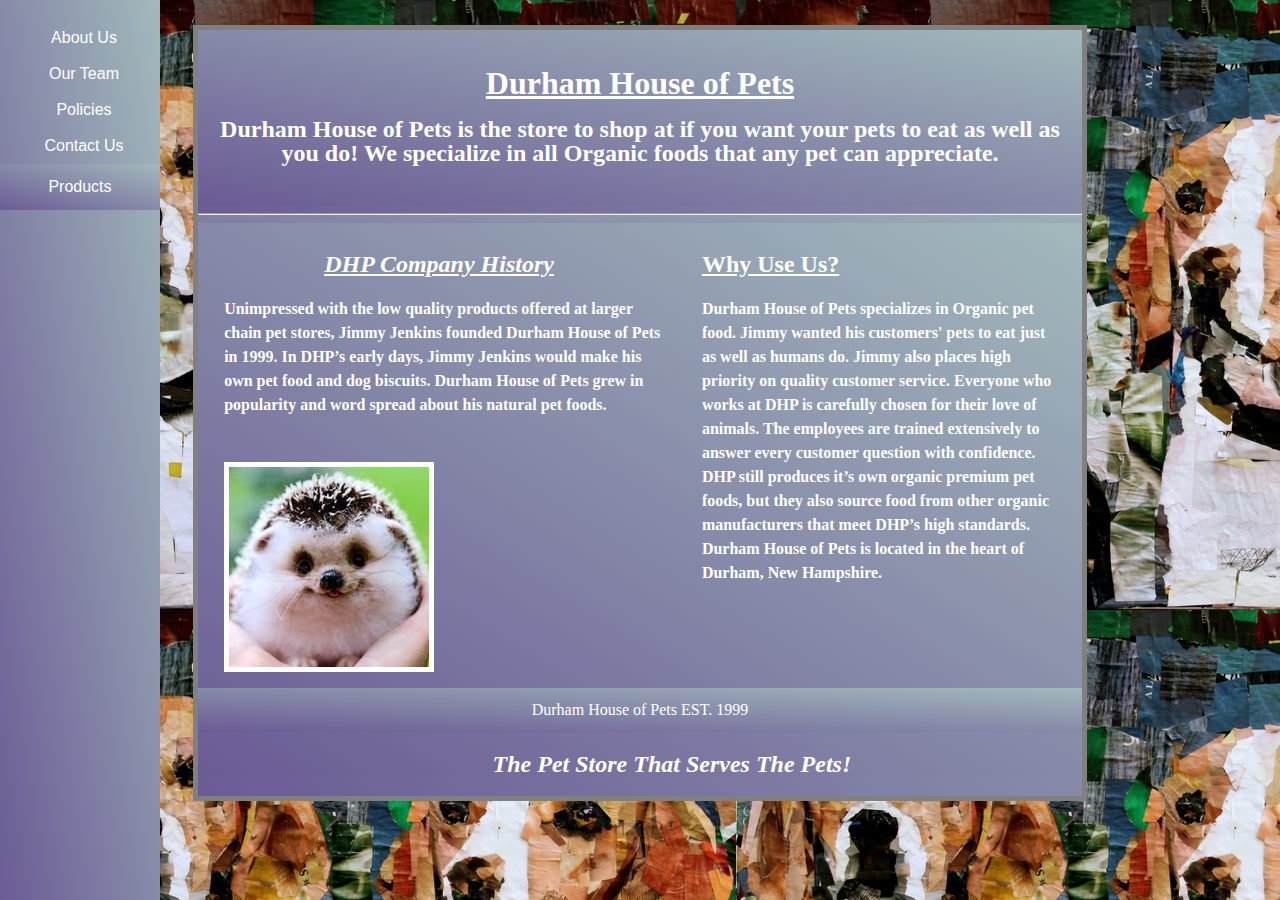
<file: index.html>
<!DOCTYPE html>
<html>
<head>
<meta name="viewport" content="width=device-width, initial-scale=1">
<link rel="stylesheet" href="style.css">

</head>
<body>
<div class="container">
<header>
<div style="background-color:#00cc99;color:white;padding:20px;">

	<h1><u>Durham House of Pets</u></h1>
	<p><h2>Durham House of Pets is the store to shop at if you want your pets to eat as well
	as you do! We specialize in all Organic foods that any pet can appreciate.</h2></p>
</div>
<div class="navbar">
  <a href="index.html">About Us</a>
  <a href="employees.html">Our Team</a>
  <a href="policies.html">Policies</a>
  <a href="contact_us.html">Contact Us</a>
  <div class="dropdown">
    <button class="dropbtn" onclick="myFunction()">Products
      <i class="fa fa-caret-down"></i>
    </button>
    <div class="dropdown-content" id="myDropdown">
      <a href="dogsupplies.html">Dog Supplies</a>
      <a href="catsupplies.html">Cat Supplies</a>
      <a href="snakesupplies.html">Snake Supplies</a>
    </div>
  </div> 
</div>


<script>

function myFunction() {
    document.getElementById("myDropdown").classList.toggle("show");
}


window.onclick = function(e) {
  if (!e.target.matches('.dropbtn')) {
    var myDropdown = document.getElementById("myDropdown");
      if (myDropdown.classList.contains('show')) {
        myDropdown.classList.remove('show');
      }
  }
}
</script>
<hr>

</header>
<div style="background-color:#00cc99;color:white;">
<article>
<figcaption><h2><i><u>DHP Company History</u></i></h2></figcaption>
</b>

<p> <h4>Unimpressed with the low quality products offered at larger chain pet stores,
Jimmy Jenkins founded Durham House of Pets in 1999. 
In DHP’s early days, Jimmy Jenkins would make his own pet food 
and dog biscuits. Durham House of Pets grew in popularity and word 
spread about his natural pet foods.</h4>
</p>
<br>
<img src="hhog.jpg" alt="hhog" width="200" height="200" border="5" stle="border-color:white">
</article>

<aside>

<p> <h2><u>Why Use Us?</u></h2>

<p> <h4>Durham House of Pets specializes in Organic pet food. 
Jimmy wanted his customers' pets to eat just as well as humans do. 
Jimmy also places high priority on quality customer service. 
Everyone who works at DHP is carefully chosen for their love of animals. 
The employees are trained extensively to answer every customer question with confidence. 
DHP still produces it’s own organic premium pet foods, 
but they also source food from other organic manufacturers that meet DHP’s high standards.
Durham House of Pets is located in the heart of Durham, New Hampshire. </h4>
</p>
</b>

</aside>

<footer>
Durham House of Pets EST. 1999
</footer>

<figcaption><h2><i>The Pet Store That Serves The Pets!</i></h2></figcaption>


</body>
</html>
</file>
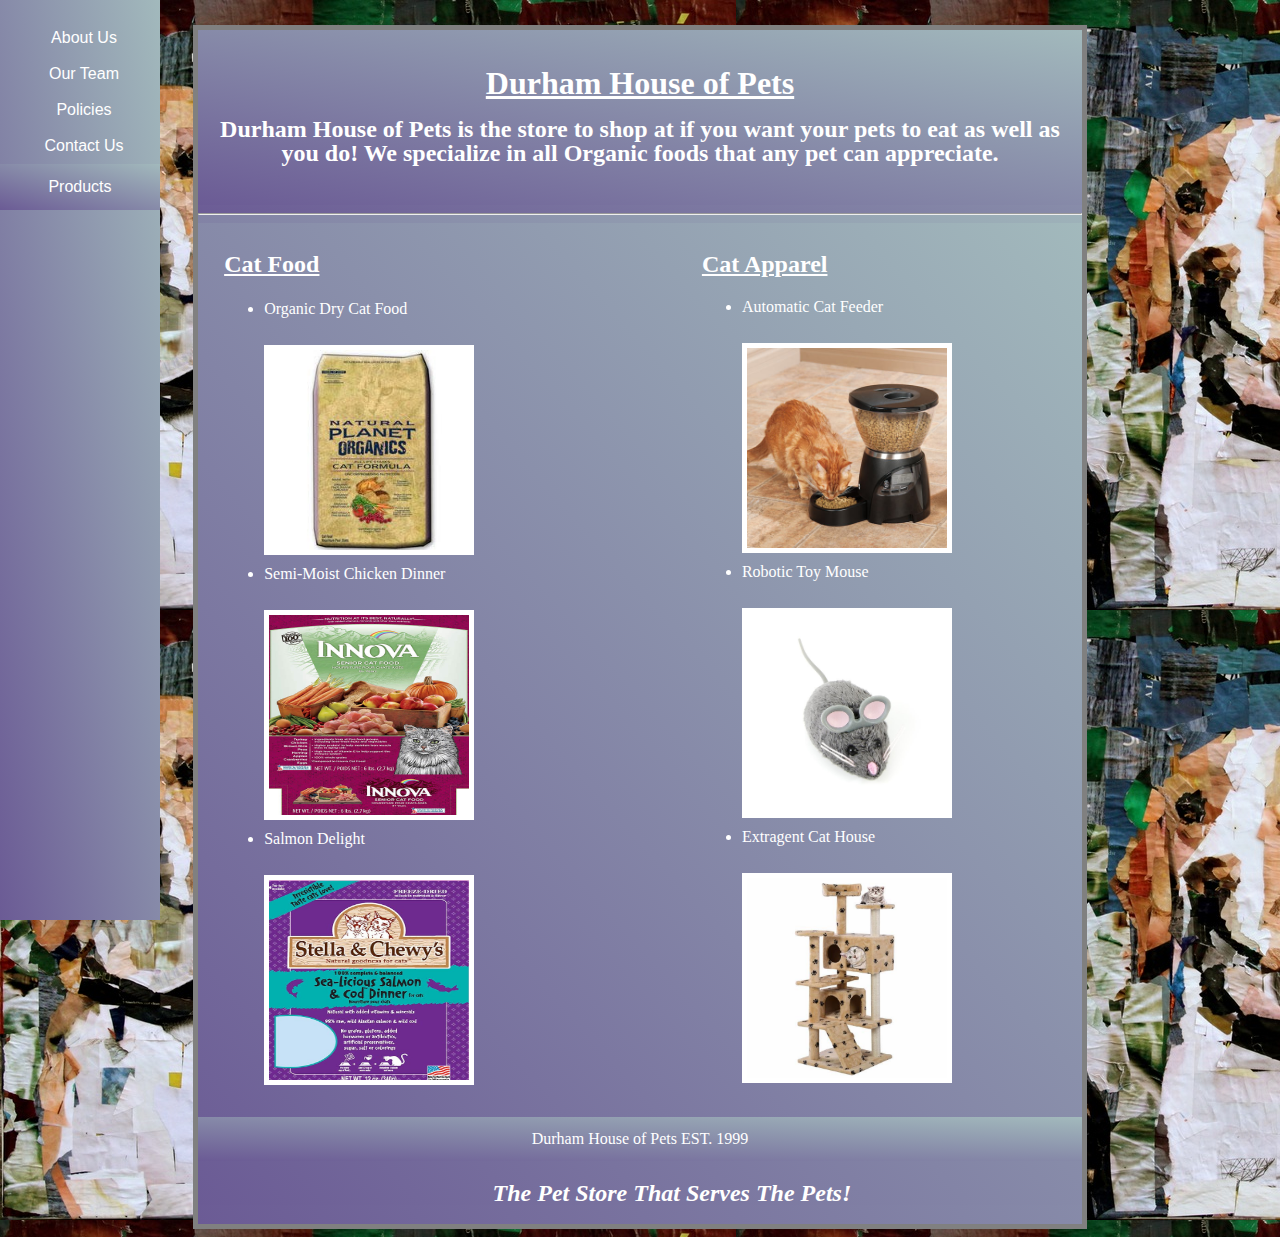
<file: catsupplies.html>
<!DOCTYPE html>

<!--this is how we insert comments-->
<!-- below tells the computer that the language is set to  English-->
<!--html tags starts and closes the web page-->
<html lang="en">

<!--the title is accesed by various search engines-->
<title>	</title>

<!--Meta tags are snippets of text that describe a page's content;The encoding is variable length and uses 8 bit code units; -->

<meta charset="utf-8">

<link rel="stylesheet" type="text/css" href="style.css">
<body>
<div class="container">
<header>
<div style="background-color:#00cc99;color:white;padding:20px;">

	<h1><u>Durham House of Pets</u></h1>
	<p><h2>Durham House of Pets is the store to shop at if you want your pets to eat as well
	as you do! We specialize in all Organic foods that any pet can appreciate.</h2></p>
</div>
<div class="navbar">
  <a href="index.html">About Us</a>
  <a href="employees.html">Our Team</a>
  <a href="policies.html">Policies</a>
  <a href="contact_us.html">Contact Us</a>
  <div class="dropdown">
    <button class="dropbtn" onclick="myFunction()">Products
      <i class="fa fa-caret-down"></i>
    </button>
    <div class="dropdown-content" id="myDropdown">
      <a href="dogsupplies.html">Dog Supplies</a>
      <a href="catsupplies.html">Cat Supplies</a>
      <a href="snakesupplies.html">Snake Supplies</a>
    </div>
  </div> 
</div>

<script>

function myFunction() {
    document.getElementById("myDropdown").classList.toggle("show");
}


window.onclick = function(e) {
  if (!e.target.matches('.dropbtn')) {
    var myDropdown = document.getElementById("myDropdown");
      if (myDropdown.classList.contains('show')) {
        myDropdown.classList.remove('show');
      }
  }
}
</script>
<hr>

</header>
<div style="background-color:#00cc99;color:white;">
<article>


<p> <h2><u>Cat Food</u></h2>

<p> <h4></h4>
</p>
</b>


<ul>
	<li>Organic Dry Cat Food</li>
	<br>
	<img src="dry.jpg" alt="dry" height="200" width="200" border="5" stle="border-color:white">
	<li>Semi-Moist Chicken Dinner</li>
	<br>
	<img src="semimoist.jpg" alt="semimoist" height="200" width="200" border="5" stle="border-color:white">
	<li>Salmon Delight</li>
	<br>
	<img src="salmon.jpg" alt="salmon" height="200" width="200" border="5" stle="border-color:white">
</ul>


</article>

<aside>

<p> <h2><u>Cat Apparel</u></h2> </p>

<ul>
	<li>Automatic Cat Feeder</li>
	<br>
	<img src="feeder.jpg" alt="feeder" height="200" width="200" border="5" stle="border-color:white">
	<li>Robotic Toy Mouse</li>
	<br>
	<img src="mouse.jpg" alt="mouse" height="200" width="200" border="5" stle="border-color:white">
	<li>Extragent Cat House</li>
	<br>
	<img src="house.jpg" alt="house" height="200" width="200" border="5" stle="border-color:white">
</ul>

</aside>

<footer>
Durham House of Pets EST. 1999
</footer>

<figcaption><h2><i>The Pet Store That Serves The Pets!</i></h2></figcaption>




</body>

</html>
</file>
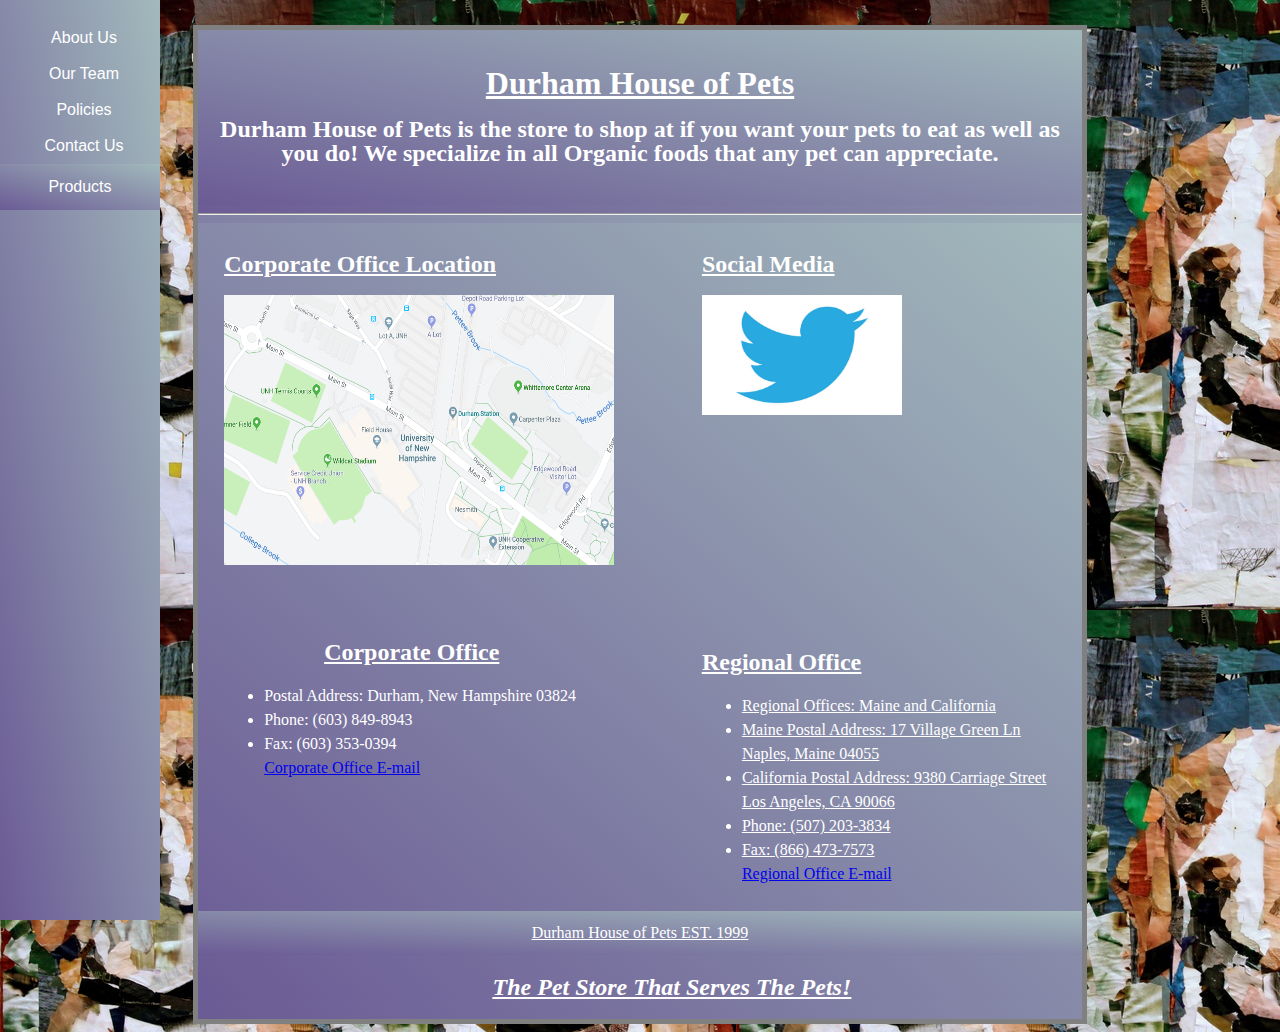
<file: contact_us.html>
<!DOCTYPE html>

<!--this is how we insert comments-->
<!-- below tells the computer that the language is set to  English-->
<!--html tags starts and closes the web page-->
<html lang="en">

<!--the title is accesed by various search engines-->
<title>	</title>

<!--Meta tags are snippets of text that describe a page's content;The encoding is variable length and uses 8 bit code units; -->

<meta charset="utf-8">

<link rel="stylesheet" type="text/css" href="style.css">
<body>
<div class="container">
<header>
<div style="background-color:#00cc99;color:white;padding:20px;">

	<h1><u>Durham House of Pets</u></h1>
	<p><h2>Durham House of Pets is the store to shop at if you want your pets to eat as well
	as you do! We specialize in all Organic foods that any pet can appreciate.</h2></p>
</div>
<div class="navbar">
  <a href="index.html">About Us</a>
  <a href="employees.html">Our Team</a>
  <a href="policies.html">Policies</a>
  <a href="contact_us.html">Contact Us</a>
  <div class="dropdown">
    <button class="dropbtn" onclick="myFunction()">Products
      <i class="fa fa-caret-down"></i>
    </button>
    <div class="dropdown-content" id="myDropdown">
      <a href="dogsupplies.html">Dog Supplies</a>
      <a href="catsupplies.html">Cat Supplies</a>
      <a href="snakesupplies.html">Snake Supplies</a>
    </div>
  </div> 
</div>

<script>

function myFunction() {
    document.getElementById("myDropdown").classList.toggle("show");
}


window.onclick = function(e) {
  if (!e.target.matches('.dropbtn')) {
    var myDropdown = document.getElementById("myDropdown");
      if (myDropdown.classList.contains('show')) {
        myDropdown.classList.remove('show');
      }
  }
}
</script>
<hr>

</header>
<div style="background-color:#00cc99;color:white;">
<article>
<p><h2><u>Corporate Office Location</u></h2></p>
<img src="map.jpg" alt="map" width="390" height="270">

<br>
<br>
<br>
<figcaption><h2><u>Corporate Office</u></h2></figcaption>

<ul>
	<li>Postal Address: Durham, New Hampshire 03824</li>
	<li>Phone: (603) 849-8943</li>
	<li>Fax: (603) 353-0394</li>
	<a href="mailto:corporateoffice@dhp.com?subject=Corporate%20Inquiry">Corporate Office E-mail</a>
</ul>




</article>

<aside>

<p><h2><u>Social Media<u/></h2></p>

<p>
<a href="https://twitter.com/petsuppliesplus?ref_src=twsrc%5Egoogle%7Ctwcamp%5Eserp%7Ctwgr%5Eauthor">
<img border="0" alt="twitter" src="twitter.jpg" width="200" height="120">
</a>
</p>




<br>
<br>
<br>
<br>
<br>
<br>
<br>
<br>

<p><h2><u>Regional Office</u></h2></p>

<ul>
	<li>Regional Offices: Maine and California</li>
	<li>Maine Postal Address: 17 Village Green Ln Naples, Maine 04055</li>
	<li>California Postal Address: 9380 Carriage Street Los Angeles, CA 90066</li>
	<li>Phone: (507) 203-3834</li>
	<li>Fax: (866) 473-7573</li>
	<a href="mailto:regionaloffice@dhp.com?subject=Regional%20Offce%20Inquiry">Regional Office E-mail</a>
</ul>




</aside>

<footer>
Durham House of Pets EST. 1999
</footer>

<figcaption><h2><i>The Pet Store That Serves The Pets!</i></h2></figcaption>




</body>

</html>
</file>
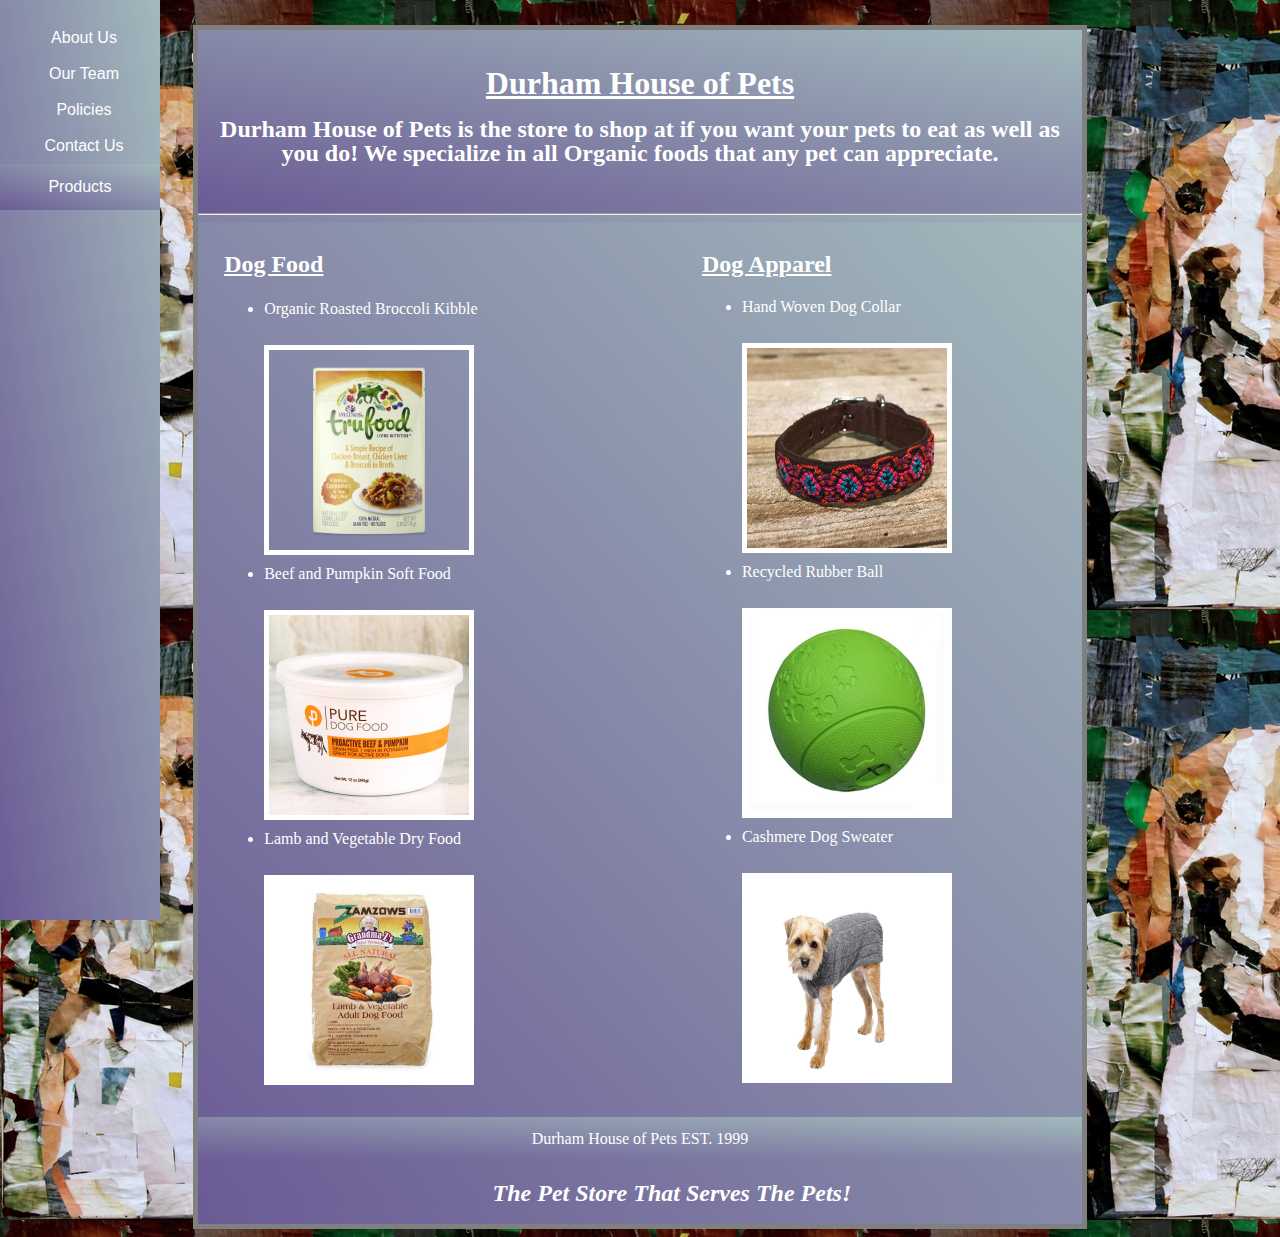
<file: dogsupplies.html>
<!DOCTYPE html>

<!--this is how we insert comments-->
<!-- below tells the computer that the language is set to  English-->
<!--html tags starts and closes the web page-->
<html lang="en">

<!--the title is accesed by various search engines-->
<title>	</title>

<!--Meta tags are snippets of text that describe a page's content;The encoding is variable length and uses 8 bit code units; -->

<meta charset="utf-8">

<link rel="stylesheet" type="text/css" href="style.css">
<body>
<div class="container">
<header>
<div style="background-color:#00cc99;color:white;padding:20px;">

	<h1><u>Durham House of Pets</u></h1>
	<p><h2>Durham House of Pets is the store to shop at if you want your pets to eat as well
	as you do! We specialize in all Organic foods that any pet can appreciate.</h2></p>
</div>
<div class="navbar">
  <a href="index.html">About Us</a>
  <a href="employees.html">Our Team</a>
  <a href="policies.html">Policies</a>
  <a href="contact_us.html">Contact Us</a>
  <div class="dropdown">
    <button class="dropbtn" onclick="myFunction()">Products
      <i class="fa fa-caret-down"></i>
    </button>
    <div class="dropdown-content" id="myDropdown">
      <a href="dogsupplies.html">Dog Supplies</a>
      <a href="catsupplies.html">Cat Supplies</a>
      <a href="snakesupplies.html">Snake Supplies</a>
    </div>
  </div> 
</div>

<script>


function myFunction() {
    document.getElementById("myDropdown").classList.toggle("show");
}


window.onclick = function(e) {
  if (!e.target.matches('.dropbtn')) {
    var myDropdown = document.getElementById("myDropdown");
      if (myDropdown.classList.contains('show')) {
        myDropdown.classList.remove('show');
      }
  }
}
</script>
<hr>

</header>
<div style="background-color:#00cc99;color:white;">
<article>


<p> <h2><u>Dog Food</u></h2>

<p> <h4></h4>
</p>
</b>


<ul>
	<li>Organic Roasted Broccoli Kibble</li>
	<br>
	<img src="broccoli.jpg" alt="broccoli" height="200" width="200" border="5" stle="border-color:white">
	<li>Beef and Pumpkin Soft Food</li>
	<br>
	<img src="beef.jpg" alt="beef" height="200" width="200" border="5" stle="border-color:white">
	<li>Lamb and Vegetable Dry Food</li>
	<br>
	<img src="vegetable.jpg" alt="vegetable" height="200" width="200" border="5" stle="border-color:white">
</ul>


</article>

<aside>

<p> <h2><u>Dog Apparel</u></h2> </p>

<ul>
	<li>Hand Woven Dog Collar</li>
	<br>
	<img src="collar.jpg" alt="collar" height="200" width="200" border="5" stle="border-color:white">
	<li>Recycled Rubber Ball</li>
	<br>
	<img src="ball.jpg" alt="ball" height="200" width="200" border="5" stle="border-color:white">
	<li>Cashmere Dog Sweater</li>
	<br>
	<img src="sweater.jpg" alt="sweater" height="200" width="200" border="5" stle="border-color:white">
</ul>

</aside>

<footer>
Durham House of Pets EST. 1999
</footer>

<figcaption><h2><i>The Pet Store That Serves The Pets!</i></h2></figcaption>




</body>

</html>
</file>
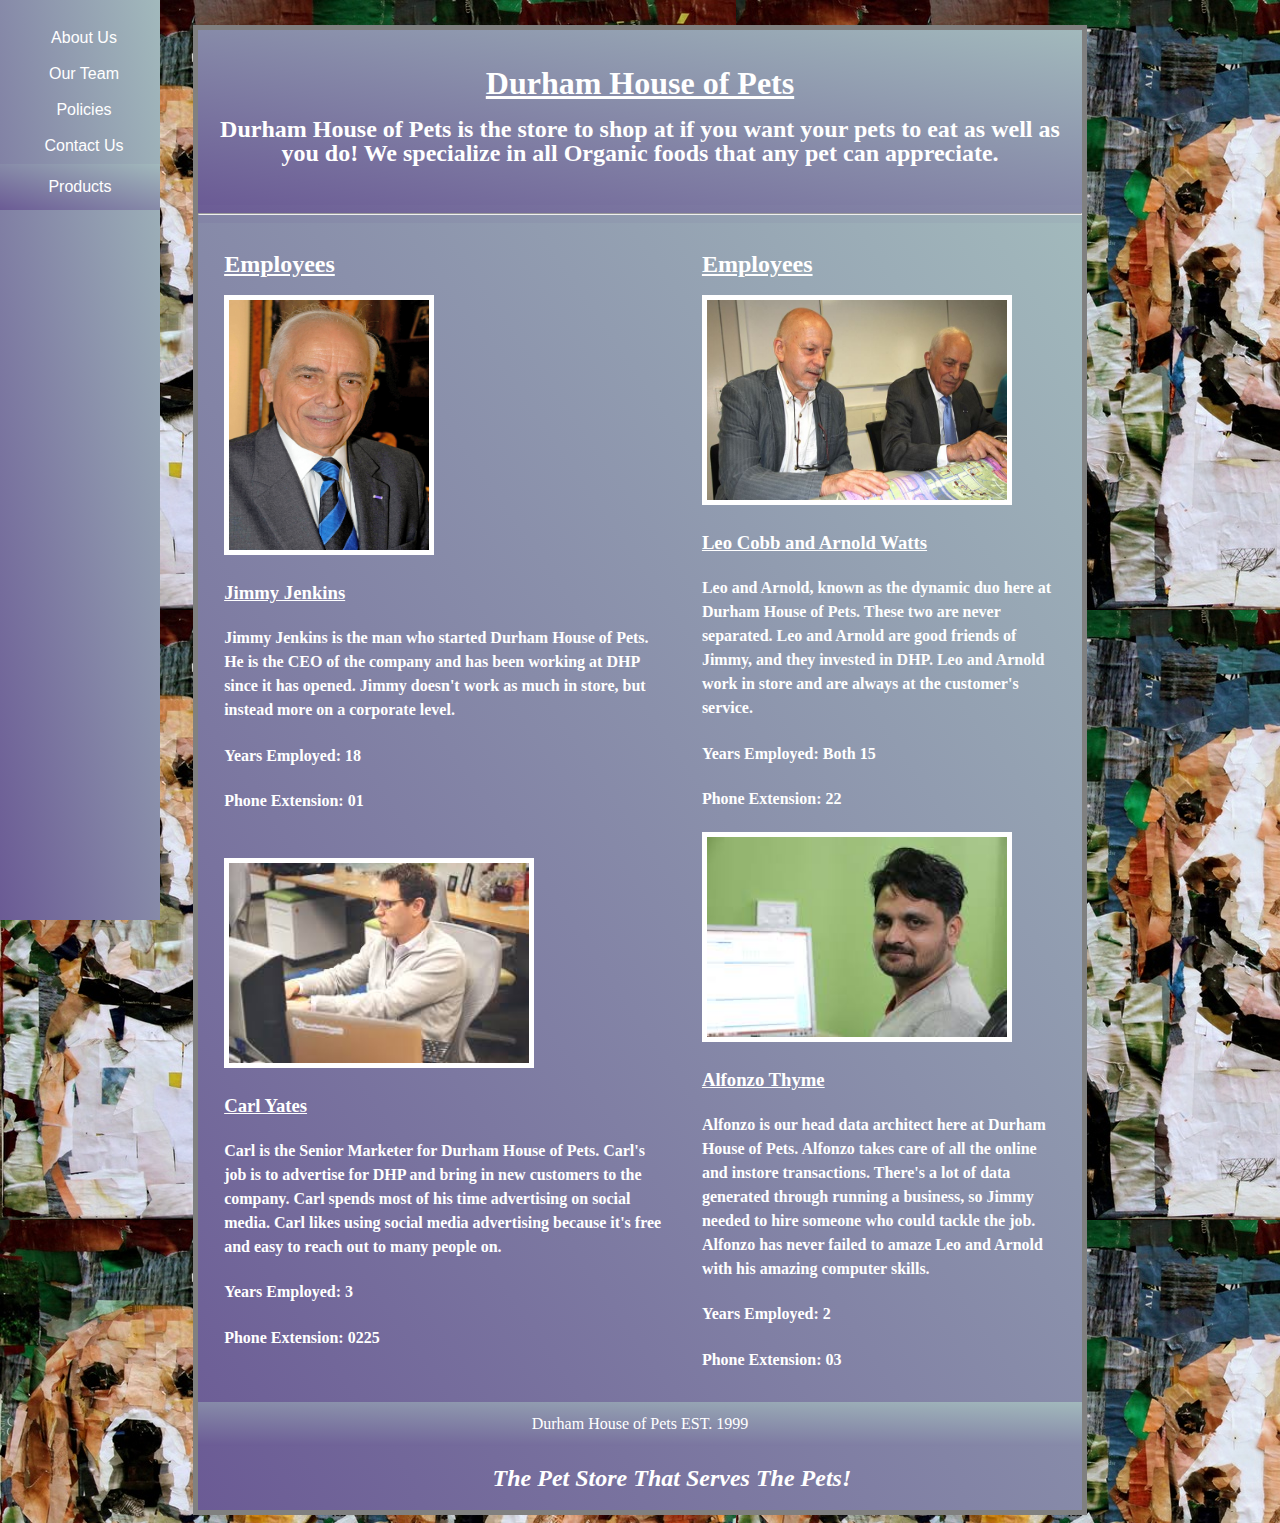
<file: employees.html>
<!DOCTYPE html>

<!--this is how we insert comments-->
<!-- below tells the computer that the language is set to  English-->
<!--html tags starts and closes the web page-->
<html lang="en">

<!--the title is accesed by various search engines-->
<title>	</title>

<!--Meta tags are snippets of text that describe a page's content;The encoding is variable length and uses 8 bit code units; -->

<meta charset="utf-8">

<link rel="stylesheet" type="text/css" href="style.css">
<body>
<div class="container">
<header>
<div style="background-color:#00cc99;color:white;padding:20px;">

	<h1><u>Durham House of Pets</u></h1>
	<p><h2>Durham House of Pets is the store to shop at if you want your pets to eat as well
	as you do! We specialize in all Organic foods that any pet can appreciate.</h2></p>
</div>
<div class="navbar">
  <a href="index.html">About Us</a>
  <a href="employees.html">Our Team</a>
  <a href="policies.html">Policies</a>
  <a href="contact_us.html">Contact Us</a>
  <div class="dropdown">
    <button class="dropbtn" onclick="myFunction()">Products
      <i class="fa fa-caret-down"></i>
    </button>
    <div class="dropdown-content" id="myDropdown">
      <a href="dogsupplies.html">Dog Supplies</a>
      <a href="catsupplies.html">Cat Supplies</a>
      <a href="snakesupplies.html">Snake Supplies</a>
    </div>
  </div> 
</div>

<script>

function myFunction() {
    document.getElementById("myDropdown").classList.toggle("show");
}


window.onclick = function(e) {
  if (!e.target.matches('.dropbtn')) {
    var myDropdown = document.getElementById("myDropdown");
      if (myDropdown.classList.contains('show')) {
        myDropdown.classList.remove('show');
      }
  }
}
</script>
<hr>

</header>
<div style="background-color:#00cc99;color:white;">
<article>
<figcaption><h2><i></i></h2></figcaption>
</b>

<p><h2><u>Employees</u></h2></p>

<img src="jimmy.jpg" alt="jimmy" height="250" width="200" border="5" style="border-color:white">
<p><h3><u>Jimmy Jenkins</u></h3></p>

<p> <h4>Jimmy Jenkins is the man who started Durham House of Pets. He is the 
CEO of the company and has been working at DHP since it has opened. Jimmy doesn't
work as much in store, but instead more on a corporate level.</h4>
</p>
<p><h4>Years Employed: 18</h4></p>
<p><h4>Phone Extension: 01</h4></p>
<br>

<img src="rob.jpg" alt="rob" height="200" width="300" border="5" style="border-color:white">

<p><h3><u>Carl Yates</u></h3></p>

<p> <h4>Carl is the Senior Marketer for Durham House of Pets. Carl's job is to advertise for DHP and bring in new
customers to the company. Carl spends most of his time advertising on social media. Carl 
likes using social media advertising because it's free and easy to reach out to many people on.</h4>
<p><h4>Years Employed: 3</h4></p>
<p><h4>Phone Extension: 0225</h4></p>
</b>






</article>

<aside>

<p><h2><u>Employees</u></h2></p>

<img src="duo.jpg" alt="duo" height="200" width="300" border="5" style="border-color:white">
<p><h3><u>Leo Cobb and Arnold Watts</u></h3></p>

<p> <h4>Leo and Arnold, known as the dynamic duo here at Durham House of Pets. These two are
never separated. Leo and Arnold are good friends of Jimmy, and they invested in DHP. 
Leo and Arnold work in store and are always at the customer's service.</h4>
<p><h4>Years Employed: Both 15</h4></p>
<p><h4>Phone Extension: 22</h4></p>

<img src="alfonzo.jpg" alt="alfonzo" height="200" width="300" border="5" style="border-color:white">
<p><h3><u>Alfonzo Thyme</u></h3></p>

<p> <h4>Alfonzo is our head data architect here at Durham House of Pets. Alfonzo takes care
of all the online and instore transactions. There's a lot of data generated through running a
business, so Jimmy needed to hire someone who could tackle the job. Alfonzo has never failed to
amaze Leo and Arnold with his amazing computer skills.</h4>
<p><h4>Years Employed: 2</h4></p>
<p><h4>Phone Extension: 03</h4></p>

</aside>

<footer>
Durham House of Pets EST. 1999
</footer>

<figcaption><h2><i>The Pet Store That Serves The Pets!</i></h2></figcaption>




</body>

</html>
</file>
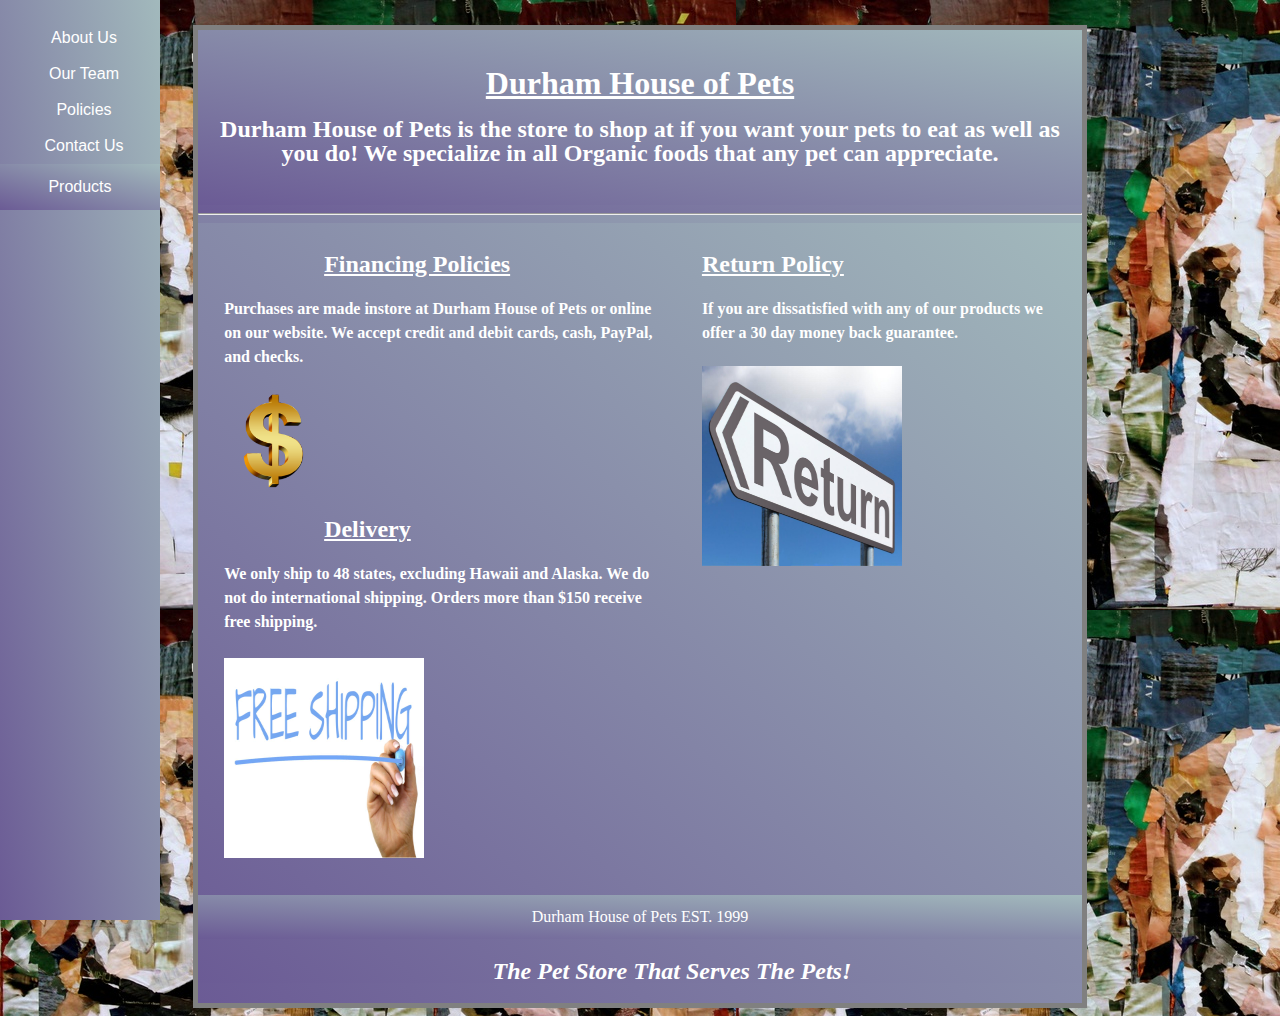
<file: policies.html>
<!DOCTYPE html>

<!--this is how we insert comments-->
<!-- below tells the computer that the language is set to  English-->
<!--html tags starts and closes the web page-->
<html lang="en">

<!--the title is accesed by various search engines-->
<title>	</title>

<!--Meta tags are snippets of text that describe a page's content;The encoding is variable length and uses 8 bit code units; -->

<meta charset="utf-8">

<link rel="stylesheet" type="text/css" href="style.css">
<body>
<div class="container">
<header>
<div style="background-color:#00cc99;color:white;padding:20px;">

	<h1><u>Durham House of Pets</u></h1>
	<p><h2>Durham House of Pets is the store to shop at if you want your pets to eat as well
	as you do! We specialize in all Organic foods that any pet can appreciate.</h2></p>
</div>
<div class="navbar">
  <a href="index.html">About Us</a>
  <a href="employees.html">Our Team</a>
  <a href="policies.html">Policies</a>
  <a href="contact_us.html">Contact Us</a>
  <div class="dropdown">
    <button class="dropbtn" onclick="myFunction()">Products
      <i class="fa fa-caret-down"></i>
    </button>
    <div class="dropdown-content" id="myDropdown">
      <a href="dogsupplies.html">Dog Supplies</a>
      <a href="catsupplies.html">Cat Supplies</a>
      <a href="snakesupplies.html">Snake Supplies</a>
    </div>
  </div> 
</div>

<script>

function myFunction() {
    document.getElementById("myDropdown").classList.toggle("show");
}


window.onclick = function(e) {
  if (!e.target.matches('.dropbtn')) {
    var myDropdown = document.getElementById("myDropdown");
      if (myDropdown.classList.contains('show')) {
        myDropdown.classList.remove('show');
      }
  }
}
</script>
<hr>

</header>
<div style="background-color:#00cc99;color:white;">
<article>
<figcaption><h2><u>Financing Policies</u></h2></figcaption>
</b>



<p> <h4>Purchases are made instore at Durham House of Pets or online on our website. We accept credit and debit
cards, cash, PayPal, and checks.</h4></p>
<img src="dollar.jpg" alt="dollar" width="100" height="100">
</b>

<figcaption><h2><u>Delivery</u></h2></figcaption>



<p><h4>We only ship to 48 states, excluding Hawaii and Alaska. We do not do international
shipping. Orders more than $150 receive free shipping.
<br>
<br>
<img src="ship.jpg" alt="ship" width="200" height="200">

</article>

<aside>

<h2><u>Return Policy</u></h2>

<p><h4>If you are dissatisfied with any of our products we offer a 30 day money back guarantee.</h4></p>

<img src="return.jpg" alt="return" width="200" height="200">

</aside>

<footer>
Durham House of Pets EST. 1999
</footer>

<figcaption><h2><i>The Pet Store That Serves The Pets!</i></h2></figcaption>




</body>

</html>
</file>
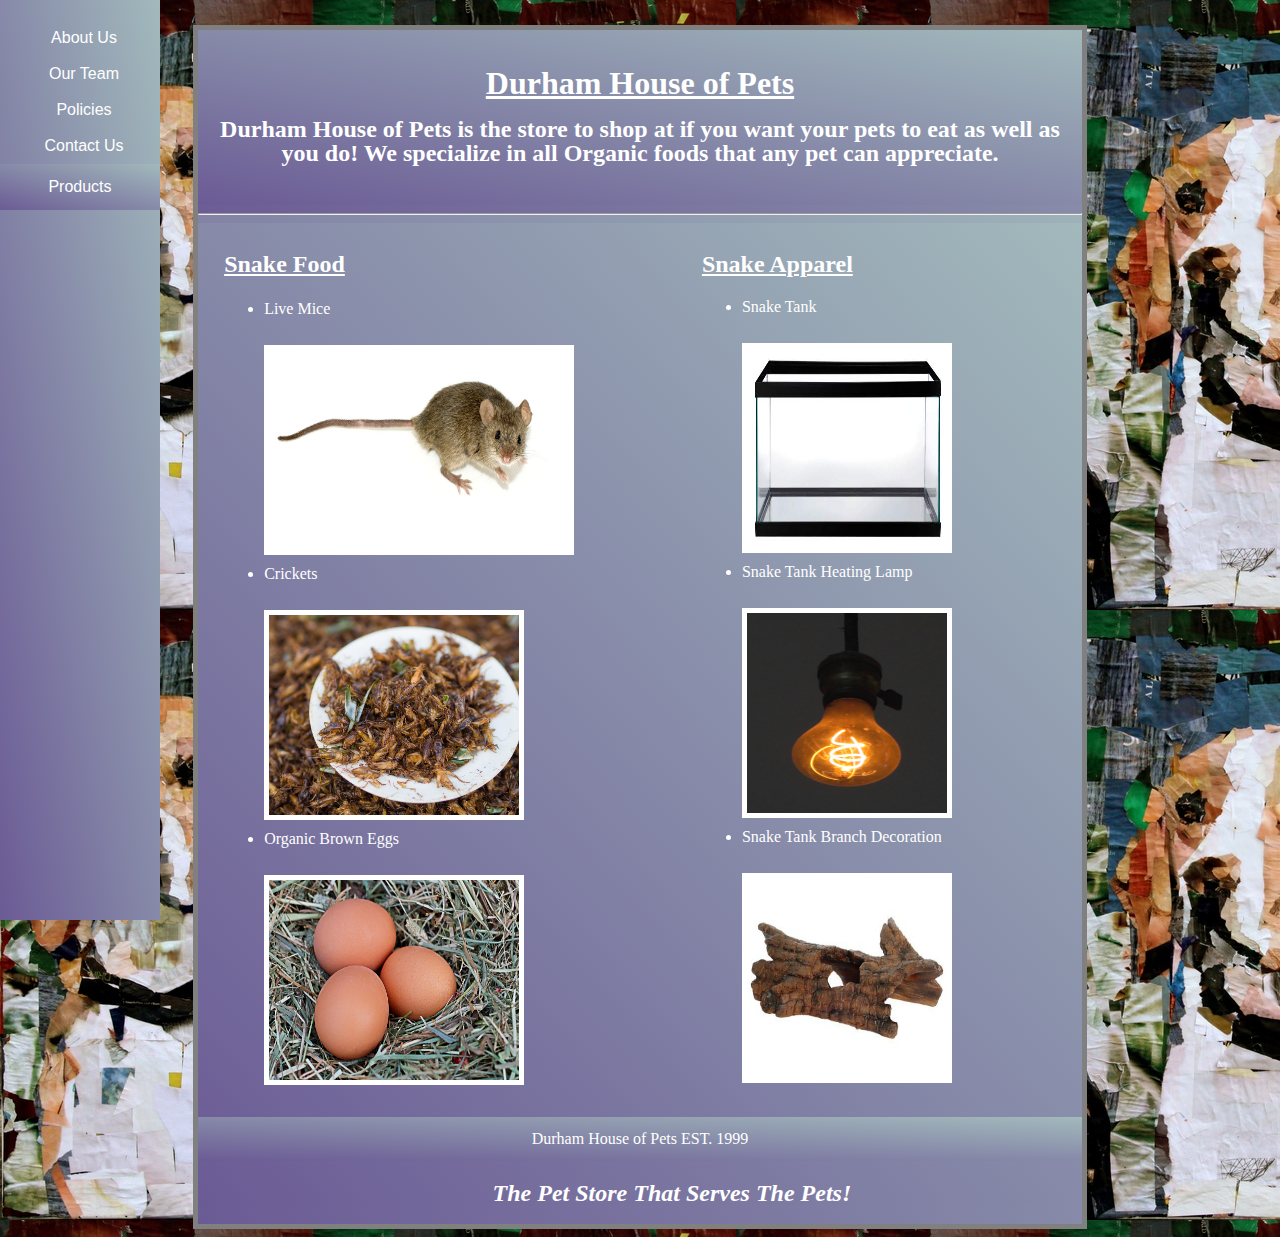
<file: snakesupplies.html>
<!DOCTYPE html>

<!--this is how we insert comments-->
<!-- below tells the computer that the language is set to  English-->
<!--html tags starts and closes the web page-->
<html lang="en">

<!--the title is accesed by various search engines-->
<title>	</title>

<!--Meta tags are snippets of text that describe a page's content;The encoding is variable length and uses 8 bit code units; -->

<meta charset="utf-8">

<link rel="stylesheet" type="text/css" href="style.css">
<body>
<div class="container">
<header>
<div style="background-color:#00cc99;color:white;padding:20px;">

	<h1><u>Durham House of Pets</u></h1>
	<p><h2>Durham House of Pets is the store to shop at if you want your pets to eat as well
	as you do! We specialize in all Organic foods that any pet can appreciate.</h2></p>
</div>
<div class="navbar">
  <a href="index.html">About Us</a>
  <a href="employees.html">Our Team</a>
  <a href="policies.html">Policies</a>
  <a href="contact_us.html">Contact Us</a>
  <div class="dropdown">
    <button class="dropbtn" onclick="myFunction()">Products
      <i class="fa fa-caret-down"></i>
    </button>
    <div class="dropdown-content" id="myDropdown">
      <a href="dogsupplies.html">Dog Supplies</a>
      <a href="catsupplies.html">Cat Supplies</a>
      <a href="snakesupplies.html">Snake Supplies</a>
    </div>
  </div> 
</div>

<script>

function myFunction() {
    document.getElementById("myDropdown").classList.toggle("show");
}


window.onclick = function(e) {
  if (!e.target.matches('.dropbtn')) {
    var myDropdown = document.getElementById("myDropdown");
      if (myDropdown.classList.contains('show')) {
        myDropdown.classList.remove('show');
      }
  }
}
</script>
<hr>

</header>
<div style="background-color:#00cc99;color:white;">
<article>


<p> <h2><u>Snake Food</u></h2>

<p> <h4></h4>
</p>
</b>


<ul>
	<li>Live Mice</li>
	<br>
	<img src="mouse2.jpg" alt="mouse" height="200" width="300" border="5" stle="border-color:white">
	<li>Crickets</li>
	<br>
	<img src="cricket.jpg" alt="cricket" height="200" width="250" border="5" stle="border-color:white">
	<li>Organic Brown Eggs</li>
	<br>
	<img src="egg.jpg" alt="egg" height="200" width="250" border="5" stle="border-color:white">
</ul>


</article>

<aside>

<p> <h2><u>Snake Apparel</u></h2> </p>

<ul>
	<li>Snake Tank</li>
	<br>
	<img src="tank.jpg" alt="tank" height="200" width="200" border="5" stle="border-color:white">
	<li>Snake Tank Heating Lamp</li>
	<br>
	<img src="lamp.jpg" alt="lamp" height="200" width="200" border="5" stle="border-color:white">
	<li>Snake Tank Branch Decoration</li>
	<br>
	<img src="decoration.jpg" alt="decoration" height="200" width="200" border="5" stle="border-color:white">
</ul>

</aside>

<footer>
Durham House of Pets EST. 1999
</footer>

<figcaption><h2><i>The Pet Store That Serves The Pets!</i></h2></figcaption>




</body>

</html>
</file>
<file: style.css>
body
{
background-color:white;
background-image:url("collage.jpg");
}




div.container



{
	/*the width of the container is 85% of the browser window*/
width:70%;
	/*below is the thin line border around the container*/
border:5px solid gray;
    /*The line-height property defines the space between lines*/
line-height:150%;
	/*the auto margins center the container*/
margin-right:auto;
margin-left:auto;
margin-top:25px;
background-color:#00cc99;

}

div {
    background: linear-gradient(to bottom left, #a2b9bc 0%, #6b5b95 100%);
}

header,footer
{
clear:both;
	/*all text between header and footer is centered*/
text-align:center;
color:white;
background: linear-gradient(to bottom left, #a2b9bc 0%, #6b5b95 100%);
}

header img
{
width:80%;
vertical-align:center;
}

footer

{
	/* The CSS padding properties are used to generate space around an element's content, inside of any defined borders*/
padding:10px;
}

	/*The <nav> tag defines a set of navigation links. ... The <nav> element is intended only for major block of navigation links*/
nav 
{
	/*the width is 100% of the container*/
width:100%;
}

nav ul 
{
margin:0;
padding:0;
list-style-type:none;
}

nav ul li 
{
display:inline-block;
margin:0;
padding:6px 0;
}

nav a 
{  
display:block;
width:190px;
font-weight:bold;
color:white;
padding:6px;
text-decoration:underline;
outline:0;	 

}
	/*format for hyperlinks and hover color*/
nav li:hover 
{  
background-color:blue;
}

nav a:hover 

/*below is the color of the hyperlink font*/
{  
color:white;
}



article
{
	/*the article is 70% of the container and starts at the left*/
float:left;
width:50%;
padding:1% 3%;


}


article figure
{
float:left;
border:2px solid black;
margin-left:5px;
margin-right:20px;
text-align:center;
}



article table
{
margin:0;
margin-right:auto;
margin-left:auto;
border:1px solid gray;
}

article td
{
	/*top and bottom spacing is 3 pixels right and left padding is 12 pixels*/
padding:3px 12px;
border:1px solid gray;
}

aside 
{
width:40%;
float:left;
padding:1%;
}

article figcaption
{
margin-left:100px;


}

figcaption

{

margin-left:295px;

}



#cf {
  position:relative;
  height:200px;
  width:728px;
  margin:0 auto;
left: 60px;
    top: 3px;
  

}

#cf img {
  position:absolute;
  left:0;
  -webkit-transition: opacity 1s ease-in-out;
  -moz-transition: opacity 1s ease-in-out;
  -o-transition: opacity 1s ease-in-out;
  transition: opacity 1s ease-in-out;
}

#cf img.top:hover {
  opacity:0;
}

.navbar {
    overflow: hidden;
    background-color: #333;
    font-family: Arial, Helvetica, sans-serif;
}

.navbar a {
    float: center;
    font-size: 16px;
    color: white;
    text-align: center;
    padding: 14px 16px;
    text-decoration: none;
}

.dropdown {
    float: center;
    overflow: hidden;
}

.dropdown .dropbtn {
    cursor: pointer;
    font-size: 16px;    
    border: none;
    outline: none;
    color: white;
    padding: 14px 16px;
    background-color: inherit;
    font-family: inherit;
    margin: 0;
}

.navbar a:hover, .dropdown:hover .dropbtn, .dropbtn:focus {
    background-color: red;
}

.dropdown-content {
    display: none;
    position: center;
    background-color: #f9f9f9;
    min-width: 160px;
    box-shadow: 0px 8px 16px 0px rgba(0,0,0,0.2);
    z-index: 1;
}

.dropdown-content a {
    float: none;
    color: white;
    padding: 12px 16px;
    text-decoration: none;
    display: block;
    text-align: center;
}

.dropdown-content a:hover {
    background-color: red;
}

.show {
    display: block;
}

.navbar {
    height: 100%;
    width: 160px;
    position: fixed;
    z-index: 1;
    top: 0;
    left: 0;
    background-color: #111;
    overflow-x: hidden;
    padding-top: 20px;
}

.navbar a {
    padding: 6px 8px 6px 16px;
    text-decoration: none;
    font-size: 16px;
    color: white;
    display: block;
}

.navbar a:hover {
    color: #f1f1f1;
}


@media screen and (max-height: 450px) {
    .navbar {padding-top: 15px;}
    .navbar a {font-size: 18px;}
}
</file>
